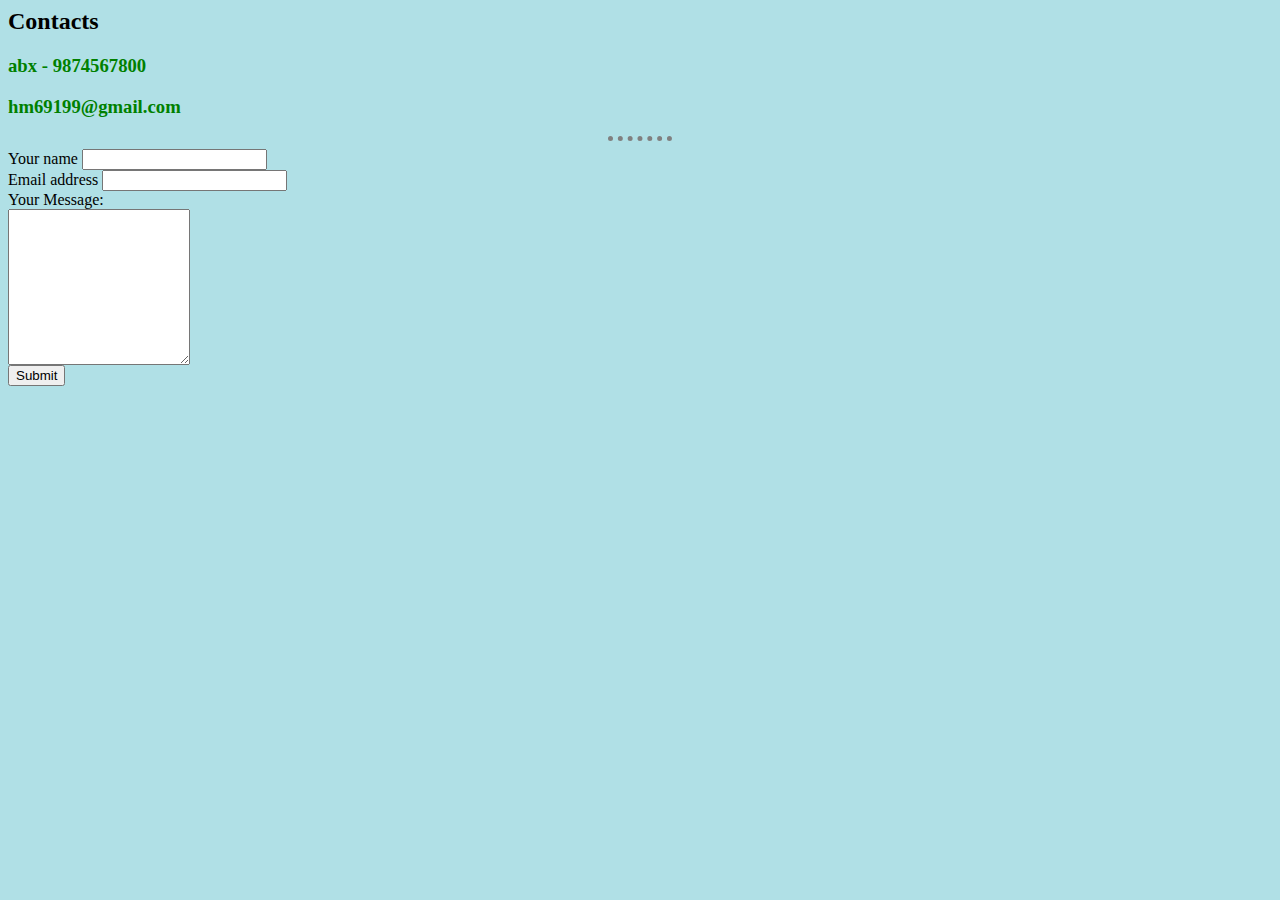
<file: Web Dev/HTML-Personal Site/CONTACTS.html>
<!DOCTYPE HTML PUBLIC "-//W3C//DTD HTML 4.0 Transitional//EN">
<html>
<head>
<title>CONTACTS</title>
	<link rel="stylesheet" href="css/style.css">
</head>
<body>
	<p><h2>Contacts</h2>
		<h3>abx - 9874567800</h3>
		<h3>hm69199@gmail.com</h3>
	</p>

	<hr>
	<form action ="mailto:hm6091999gmail.com" method ="post" enctype ="text/plain">
		<label>Your name</label>
		<input type ="text" name="your name" value=""><br>

		<label>Email address </label>
		<input type ="email" name="your email" value=""><br>
		<label>Your Message:<label><br>
		<textarea name="your message" rows="10" col="30"></textarea><br>
		<input type ="submit" name=""><br>
	</form>


</body>
</html>
</file>
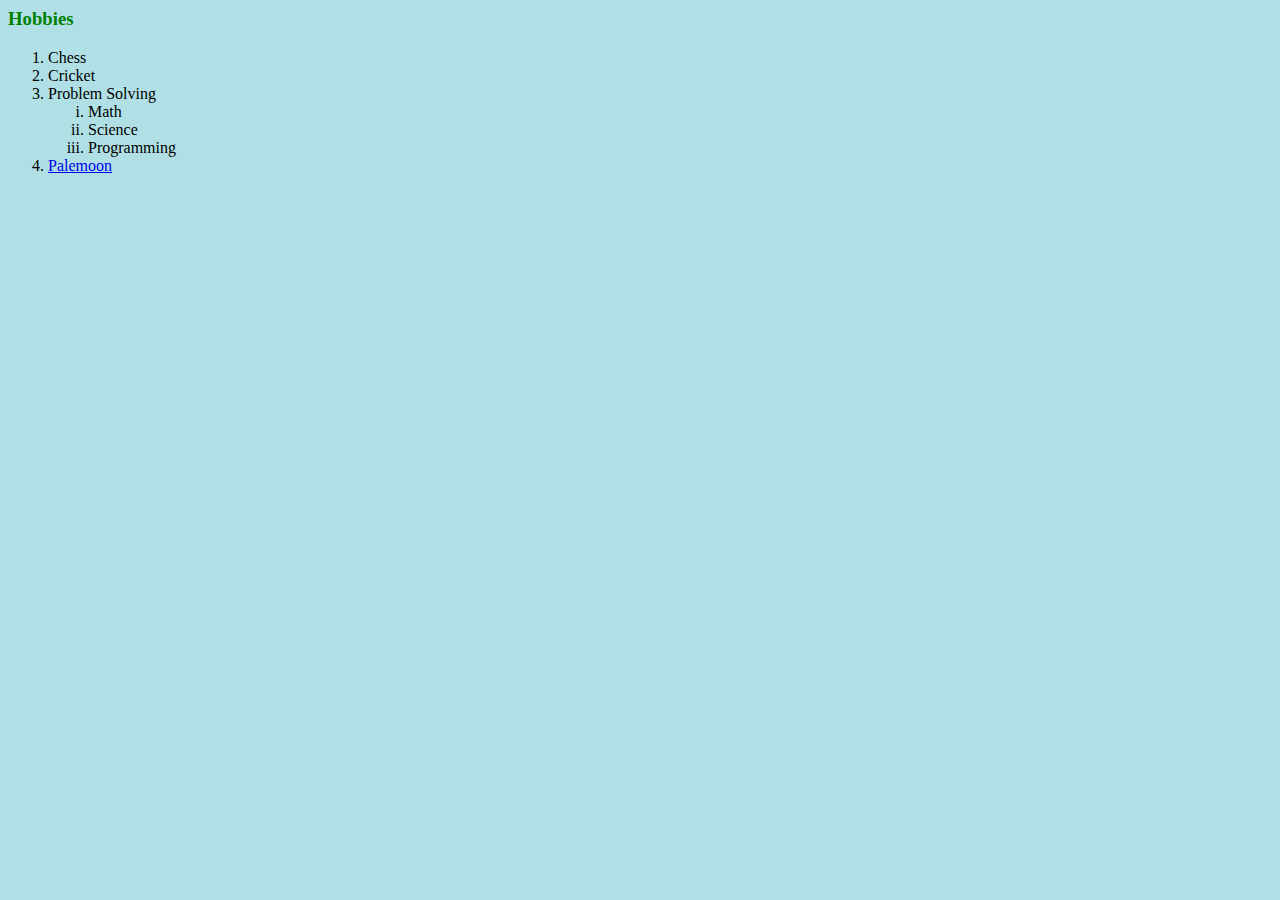
<file: Web Dev/HTML-Personal Site/hobbies.html>
<!DOCTYPE HTML PUBLIC "-//W3C//DTD HTML 4.0 Transitional//EN">
<html>
<head>
<title>MY HOBBIES</title>
	<link rel="stylesheet" href="css/style.css">

</head>
<body><h3>Hobbies</h3>
		<ol>
			<li>Chess</li>
			<li>Cricket</li>
			<li>Problem Solving</li>
				<ol type ="i">
					<li>Math</li>
					<li>Science</li>
					<li>Programming</li>
				</ol>
			<li><a href = "http://www.palemoon.org/">Palemoon</a></li>
		<ol></body>
</html>
</file>
<file: Web Dev/HTML-Personal Site/css/style.css>
body{
  background-color : powderblue;
}

hr{
  border-style: none;
  border-top-style: dotted;
  border-color: grey;
  border-width: 5px;
  width: 5%;
  }

h1{
  color: #66BFBF;
}

h3{
  color: green;
}
</file>
